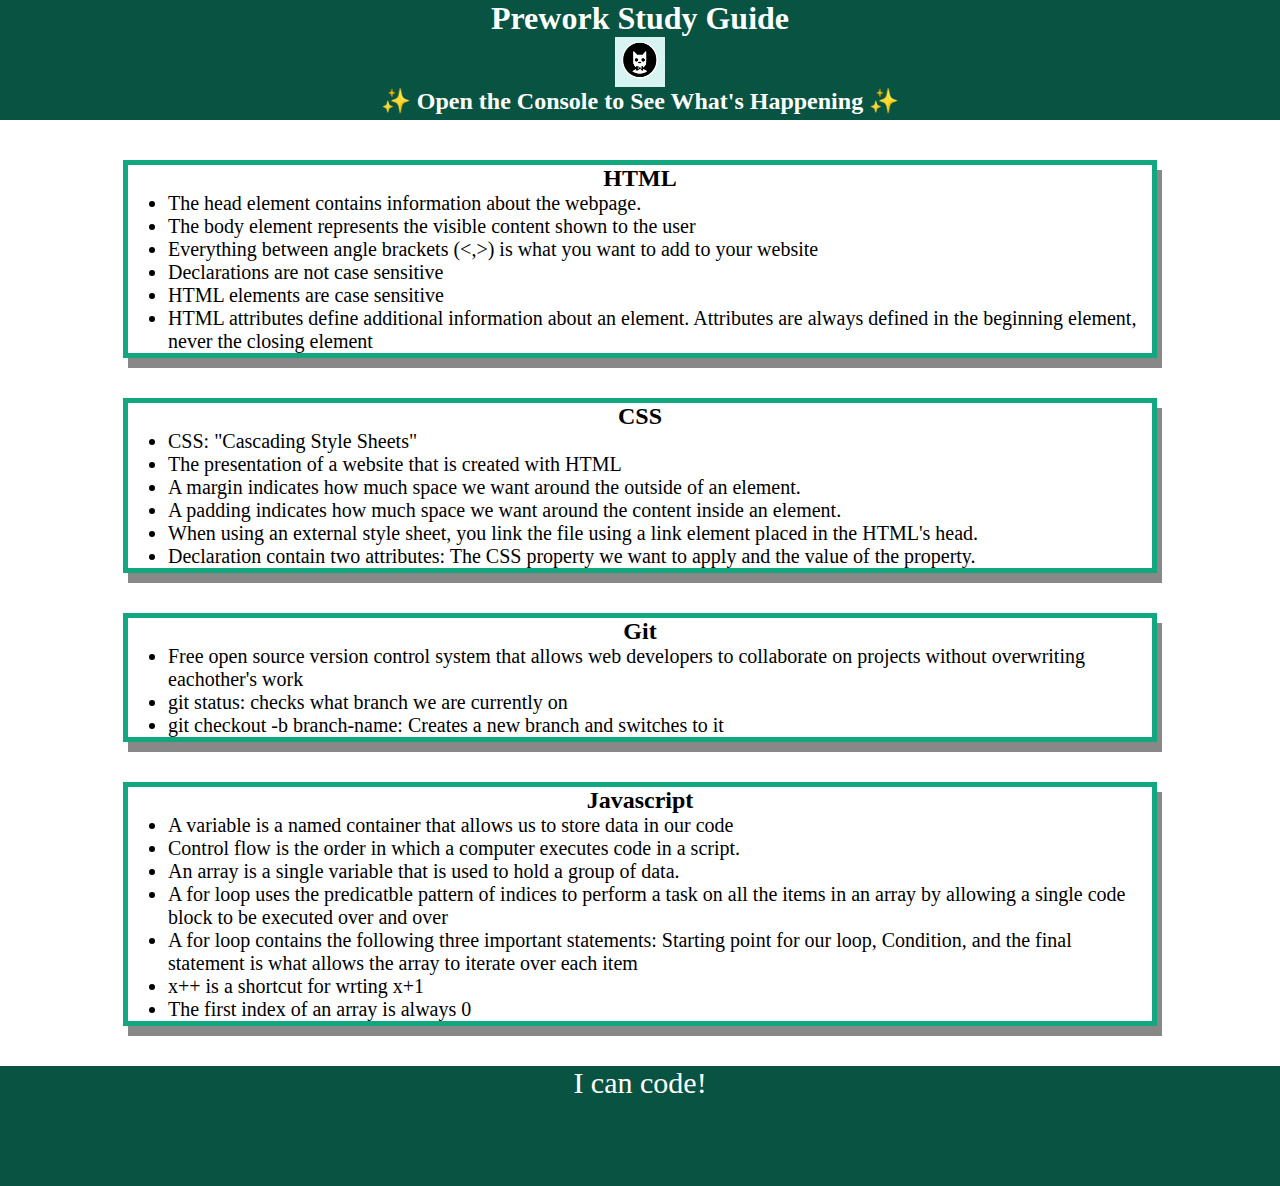
<file: index.html>
<!DOCTYPE html>
<html lang="en">
  <head>
    <meta charset="UTF-8" />
    <meta http-equiv="X-UA-Compatible" content="IE=edge" />
    <meta name="viewport" content="width=device-width, initial-scale=1.0" />
    <link rel="stylesheet" href="./assets/style.css">
    <title>Prework Study Guide </title>
  </head>
  <body>
    <header id="top">
      <h1>Prework Study Guide</h1>
      <img src="./assets/bowtie-cat.png" alt="Profile image of cat wearing a bow tie." />
      <h2>✨ Open the Console to See What's Happening ✨</h2>
    </header>
    <main>
    <section class="card" id="html-section">
   <h2>HTML</h2>

   <ul> 

    <li>The head element contains information about the webpage.</li>
    <li>The body element represents the visible content shown to the user</li>
    <li>Everything between angle brackets (<,>) is what you want to add to your website</li>
    <li>Declarations are not case sensitive</li>
    <li>HTML elements are case sensitive</li>
    <li>HTML attributes define additional information about an element. Attributes are always defined in the beginning element, never the closing element</li>

   </ul>
    </section>
   
    <section class="card" id="css-section">
  <h2>CSS</h2>
      
     <ul>

      <li>CSS: "Cascading Style Sheets"</li>

      <li>The presentation of a website that is created with HTML</li>
      <li>A margin indicates how much space we want around the outside of an element. </li>
      
      <li> A padding indicates how much space we want around the content inside an element. </li>

      <li> When using an external style sheet, you link the file using a link element placed in the HTML's head. </li>

      <li> Declaration contain two attributes: The CSS property we want to apply and the value of the property. </li>

      

     </ul> 

    </section>

    <section class="card" id="git-section">
    <h2>Git</h2>

      <ul>

        <li>Free open source version control system that allows web developers to collaborate on projects without overwriting eachother's work</li>

        <li>git status: checks what branch we are currently on</li>

        <li>git checkout -b branch-name: Creates a new branch and switches to it</li>
     
      </ul>

    </section>

    <section class="card" id="javascript-section">
<h2>Javascript</h2>
<ul>
  <li>A variable is a named container that allows us to store data in our code</li>

  <li>Control flow is the order in which a computer executes code in a script.</li>

  <li>An array is a single variable that is used to hold a group of data.</li>

  <li>A for loop uses the predicatble pattern of indices to perform a task on all the items in an array by allowing a single code block to be executed over and over</li>

  <li>A for loop contains the following three important statements: Starting point for our loop, Condition, and the final statement is what allows the array to iterate over each item</li>

  <li>x++ is a shortcut for wrting x+1</li>

  <li>The first index of an array is always 0</li>

  
</ul>
    </section>

    </main>

    <footer>
      <p>I can code!</p>
    </footer>
    <script src="./assets/script.js"></script>
  </body>
</html>
</file>
<file: assets/style.css>
* {
    margin: 0;
    padding: 0;
}

header,
footer {
    width: 100%;
    height: 120px;
    background-color: rgb(8, 83, 65);
    color: white;
}

h1,
h2 {
    text-align: center;
}

img {
    display: block;
    height: 50px;
    width: 50px;
    margin-left: auto;
    margin-right: auto;
}

ul {
    padding-left: 40px;
    font-size: 20px;
}

p {
    text-align: center;
    font-size: 30px;
  }

  .card {
    width: 80%;
    margin: 40px auto;
    border: 5px solid #12A77E;
    box-shadow: 5px 10px #888888;
  }
</file>
